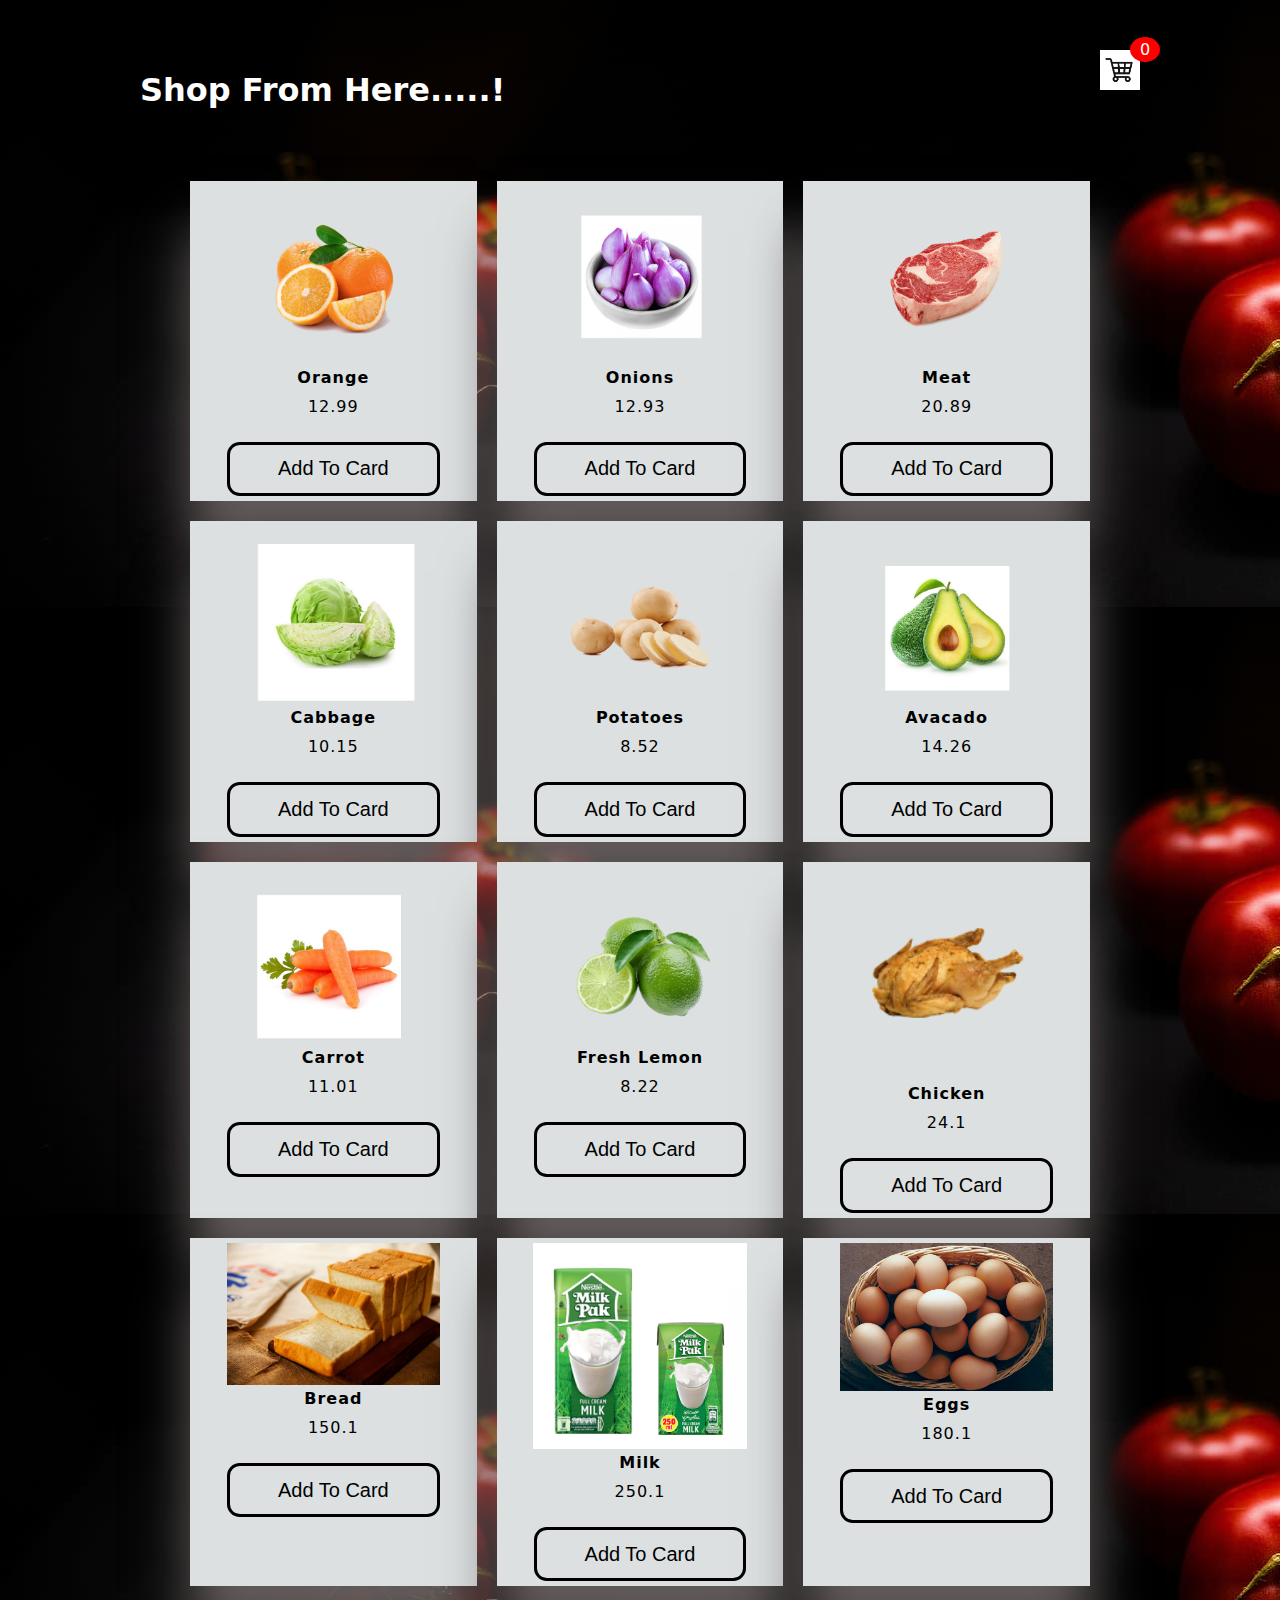
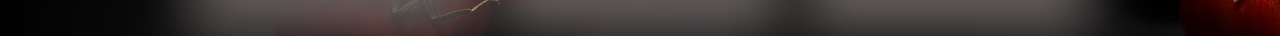
<file: cart.html>
<!DOCTYPE html>
<html lang="en">
<head>
    <meta charset="UTF-8">
    <meta name="viewport" content="width=device-width, initial-scale=1.0">
    <title>cart</title>
    <link rel="stylesheet" href="cart.css">
</head>
<body background="image/b.jpg">
    
    <div class="container">
        <header>
            <h1>Shop From Here.....!</h1>
            <div class="shopping">
                <img src="image/cart.jpg" alt="">
                <span class="quantity">0</span>
            </div>
        </header>
        <div class="list"></div>
    </div>
    <div class="Card">
        <h1>Cart</h1>
        <ul class="listCard"></ul>
        <div class="checkout">
            <div class="total">0</div>
            <div class="closeShopping">Close</div>
        </div>
    </div>










    <script src="cart.js"></script>
</body>
</html>
</file>
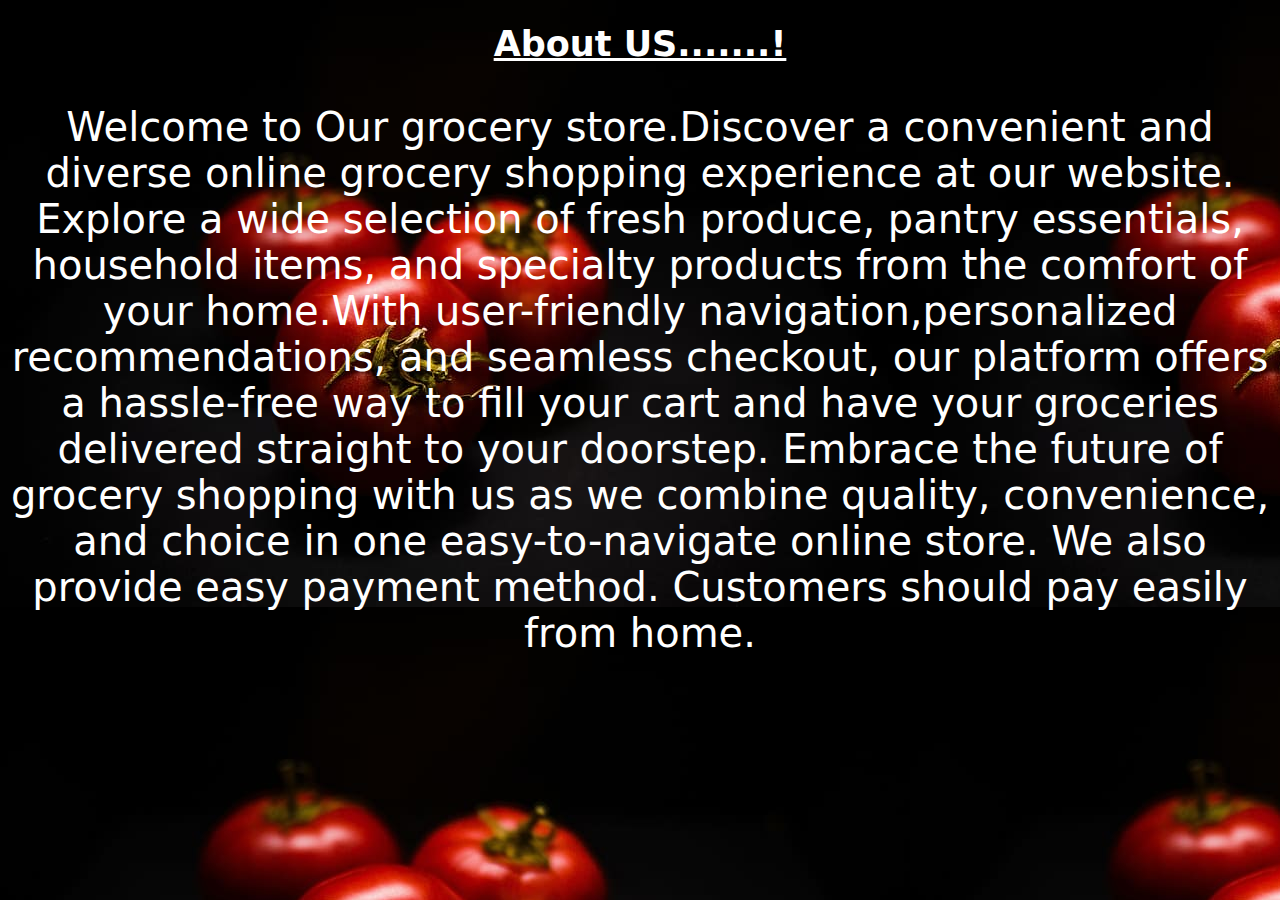
<file: readmore.html>
<!DOCTYPE html>
<html lang="en">
<head>
    <meta charset="UTF-8">
    <meta name="viewport" content="width=device-width, initial-scale=1.0">
    <title>Read More</title>
    <link rel="preconnect" href="https://fonts.googleapis.com">
<link rel="preconnect" href="https://fonts.gstatic.com" crossorigin>
<link href="https://fonts.googleapis.com/css2?family=Roboto:ital,wght@1,300&display=swap" rel="stylesheet">
</head>
<body background="image/b.jpg">
    <link rel="stylesheet" type="text/css" href="readmore.css">
    <h1 class="h1"><u><b>About US.......!</b></u></h1>
    <div class="discrption">
        <p>Welcome to Our grocery store.Discover a convenient and diverse online grocery shopping experience at our website.
        Explore a wide selection of fresh produce, pantry essentials, household items, and specialty
        products from the comfort of your home.With user-friendly navigation,personalized recommendations,
        and seamless checkout, our platform offers a hassle-free way to fill your cart and have your groceries
        delivered straight to your doorstep. Embrace the future of grocery shopping with us as we combine quality,
        convenience, and choice in one easy-to-navigate online store. We also provide easy payment method. Customers 
        should pay easily from home.
        </p>
    </div>
</body>
</html>
</file>
<file: cart.css>
body
{
    background-color: rgb(219, 215, 215);
    font-family: system-ui;
}
.container
{
    width: 1000px;
    margin: auto;
    transition: 0.5sec;
}
header
{
    display: grid;
    grid-template-columns: 1fr 50px;
    margin-top: 50px;
}
h1
{
    color:white;
}
header h1:hover
{
    color: green;
}
header .shopping
{
 position: relative;
 text-align: right;
}
header .shopping img
{
    width: 40px;
    background-color:  rgb(219, 215, 215);
}
header .shopping span
{
    background-color: red;
    border-radius: 50%;
    display: flex;
    justify-content: center;
    align-items: center;
    color: #fff;
    position: absolute;
    top: -13px;
    left: 80%;
    padding: 3px 10px;
}
.list
{
    display: grid;
    grid-template-columns: repeat(3, 1fr);
    column-gap: 20px;
    row-gap: 20px;
    margin: 50px;
}
.list .item
{
    text-align: center;
    background-color: #DCE0E1;
    padding: 5px 10px;
    box-shadow: 0 50px 50px rgb(99, 92, 92);
    letter-spacing: 1px;
}
.list .item img
{
    width: 80%;
}
.list .item .title
{
    font-weight: 600;
}
.list .item .price
{
    margin:10px;
}
.list .item button
{
    border: 3px solid black;
    margin-top: 1rem;
    display: inline-block;
    padding: 0.8rem 3rem;
    font-size: 20px;
    border-radius: 0.8rem;
    color: var(--black);
    cursor: pointer;
    background: none;
}
.list .item button:hover
{
    background: green;
    color: white;
}

.Card
{
    position: fixed;
    top: 0;
    left: 100%;
    width: 500px;
    background-color: #453E3B;
    height: 100vh;
    transition: 0.5s;
}
.active .Card
{
    left: calc(100% - 500px);
}
.active .container
{
    transform: translateX(-200px);
}
.Card h1
{
    color: rgb(255, 255, 0);
    font-weight: 100;
    margin: 0;
    padding: 0 20px;
    height: 80px;
    display: flex;
    align-items: center;
}
.Card .checkout
{
    position: absolute;
    bottom: 0; 
    width: 100%;
    display: grid;
    grid-template-columns: repeat(2, 1fr);
}
.Card .checkout div
{
    background-color:rgb(255, 255, 0);
    width: 100%;
    height: 60px;
    display: flex;
    justify-content: center;
    align-items: center;
    font-weight: bold;
    cursor: pointer;
}
.Card .checkout div:nth-child(2)
{
    background-color: black;
    color: white;
}

.listCard li
{
    display: grid;
    grid-template-columns: 100px repeat(3, 1fr);
    color: white;
    row-gap: 10px;
    margin-bottom: 20px;
}

.listCard li div
{
    display: flex;
    justify-content: center;
    align-items: center;
}
.listCard li img
{
    width: 90%;
}
.listCard  li button
{
    width: auto;
    color: white;
    background-color: black;
    border: none;
}
.listCard .count
{
    margin: 0 10px;
}
</file>
<file: readmore.css>
body
{
    font-family: system-ui;
}
.discrption
{
    font-size: 40px;
    color: white;
    text-align: center;
}
.discrption :hover
{
    color: rgb(73, 245, 39);
}
.h1
{
    text-align: center;
    font-size: 35px;
    color: white;
    padding-top: 0.5px;
}
.h1:hover
{
    color: rgb(73, 245, 39);
}
</file>
